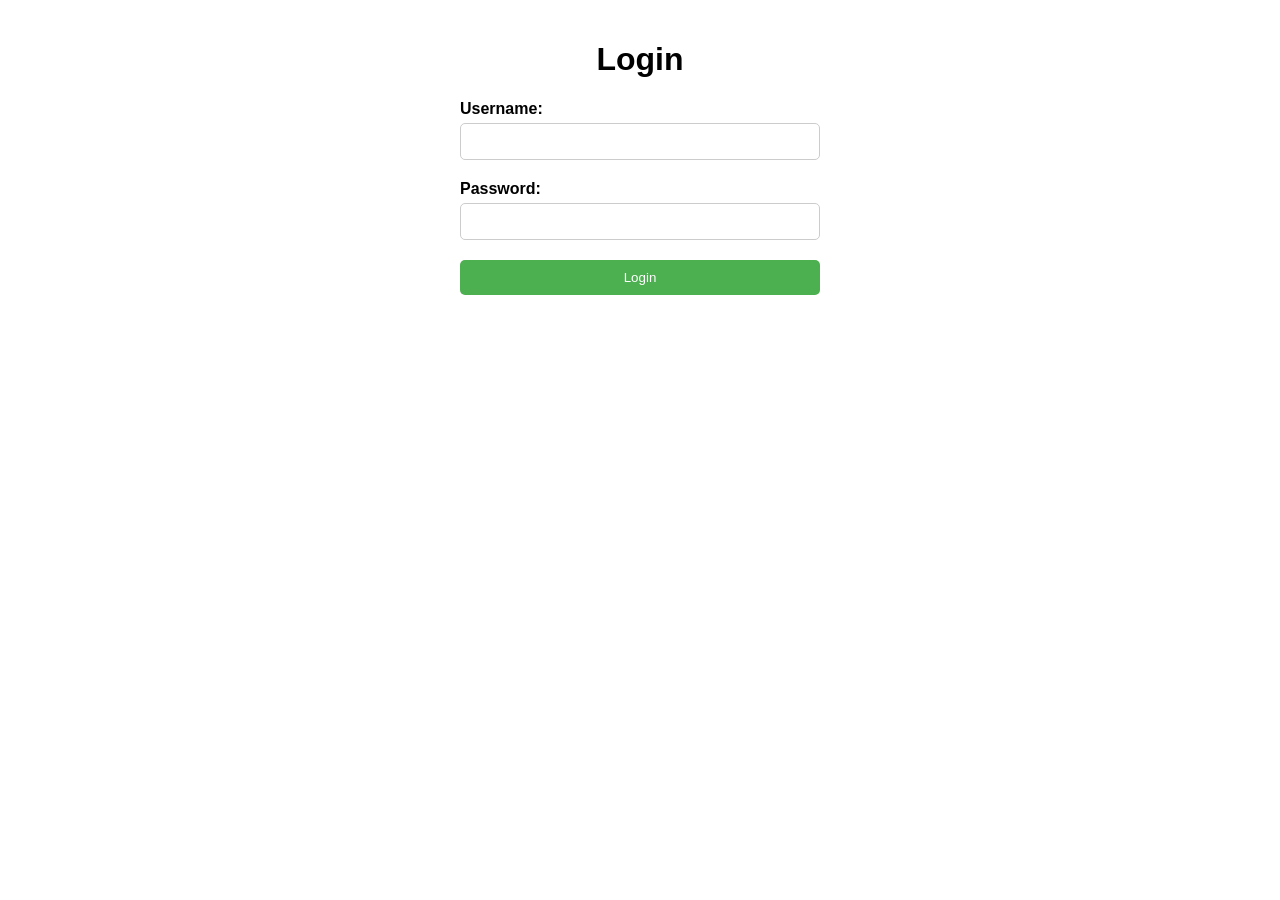
<file: 10/index.html>
<!DOCTYPE html>
<html>
<head>
  <meta name="viewport" content="width=device-width, initial-scale=1">
  <style>
    * {
      box-sizing: border-box;
    }
    
    body {
      font-family: Arial, sans-serif;
      margin: 0;
      padding: 0;
    }
    
    .container {
      max-width: 400px;
      margin: 0 auto;
      padding: 20px;
    }
    
    h1 {
      text-align: center;
    }
    
    .form-group {
      margin-bottom: 20px;
    }
    
    .form-group label {
      display: block;
      margin-bottom: 5px;
      font-weight: bold;
    }
    
    .form-group input {
      width: 100%;
      padding: 10px;
      border-radius: 5px;
      border: 1px solid #ccc;
    }
    
    .error-message {
      color: red;
      margin-top: 5px;
    }
    
    .submit-button {
      width: 100%;
      padding: 10px;
      background-color: #4CAF50;
      color: #fff;
      border: none;
      border-radius: 5px;
      cursor: pointer;
    }
    
    .submit-button:hover {
      background-color: #45a049;
    }
  </style>
</head>
<body>
  <div class="container">
    <h1>Login</h1>
    
    <form onsubmit="return validateForm()">
      <div class="form-group">
        <label for="username">Username:</label>
        <input type="text" id="username" name="username" required>
        <div class="error-message" id="username-error"></div>
      </div>
      
      <div class="form-group">
        <label for="password">Password:</label>
        <input type="password" id="password" name="password" required>
        <div class="error-message" id="password-error"></div>
      </div>
      
      <button type="submit" class="submit-button">Login</button>
    </form>
  </div>

  <script>
    function validateForm() {
      const usernameInput = document.getElementById("username");
      const passwordInput = document.getElementById("password");
      const usernameError = document.getElementById("username-error");
      const passwordError = document.getElementById("password-error");
      const usernameRegex = /^(?=.*[a-z])(?=.*[A-Z])(?=.*\d)(?=.*[!@#$%^&*])[A-Za-z\d!@#$%^&*]{8,}$/;
      const passwordRegex = /^(?=.*[A-Z])(?=.*\d)(?=.*[!@#$%^&*])[A-Za-z\d!@#$%^&*]{8,}$/;
      
      usernameError.textContent = "";
      passwordError.textContent = "";
      
      if (!usernameRegex.test(usernameInput.value)) {
        usernameError.textContent = "Username should contain at least one uppercase letter, one lowercase letter, one special character, one number, and be at least 8 characters long.";
        return false;
      }
      
      if (!passwordRegex.test(passwordInput.value)) {
        passwordError.textContent = "Password should contain at least one uppercase letter, one special character, and be at least 8 characters long.";
        return false;
      }
      
      return true;
    }
  </script>
</body>
</html>
</file>
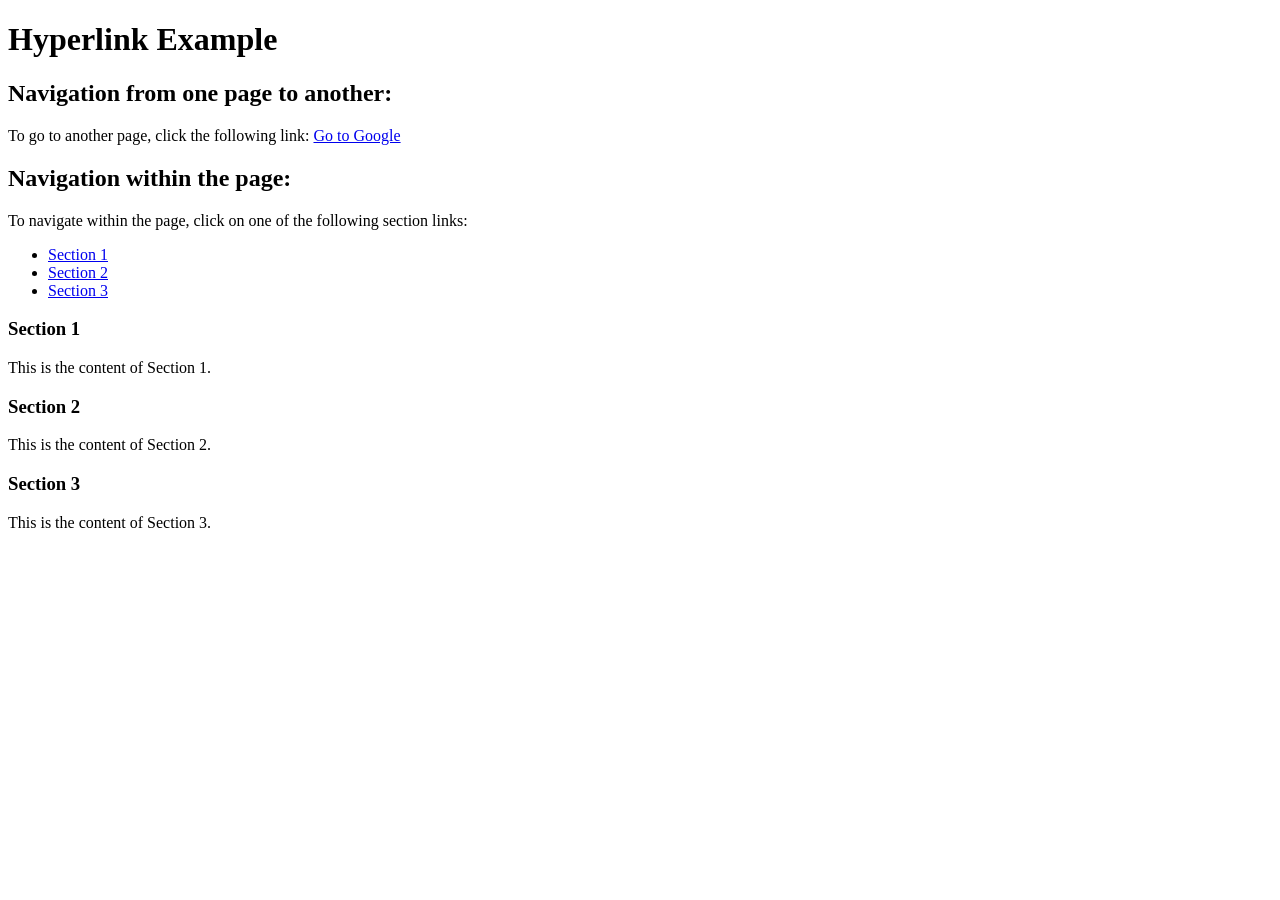
<file: 11/index.html>
<!DOCTYPE html>
<html>
<head>
  <title>Hyperlink Example</title>
</head>
<body>
  <h1>Hyperlink Example</h1>

  <h2>Navigation from one page to another:</h2>
  <p>To go to another page, click the following link: <a href="https://www.google.com/">Go to Google</a></p>

  <h2>Navigation within the page:</h2>
  <p>To navigate within the page, click on one of the following section links:</p>
  <ul>
    <li><a href="#section1">Section 1</a></li>
    <li><a href="#section2">Section 2</a></li>
    <li><a href="#section3">Section 3</a></li>
  </ul>

  <h3 id="section1">Section 1</h3>
  <p>This is the content of Section 1.</p>

  <h3 id="section2">Section 2</h3>
  <p>This is the content of Section 2.</p>

  <h3 id="section3">Section 3</h3>
  <p>This is the content of Section 3.</p>
</body>
</html>
</file>
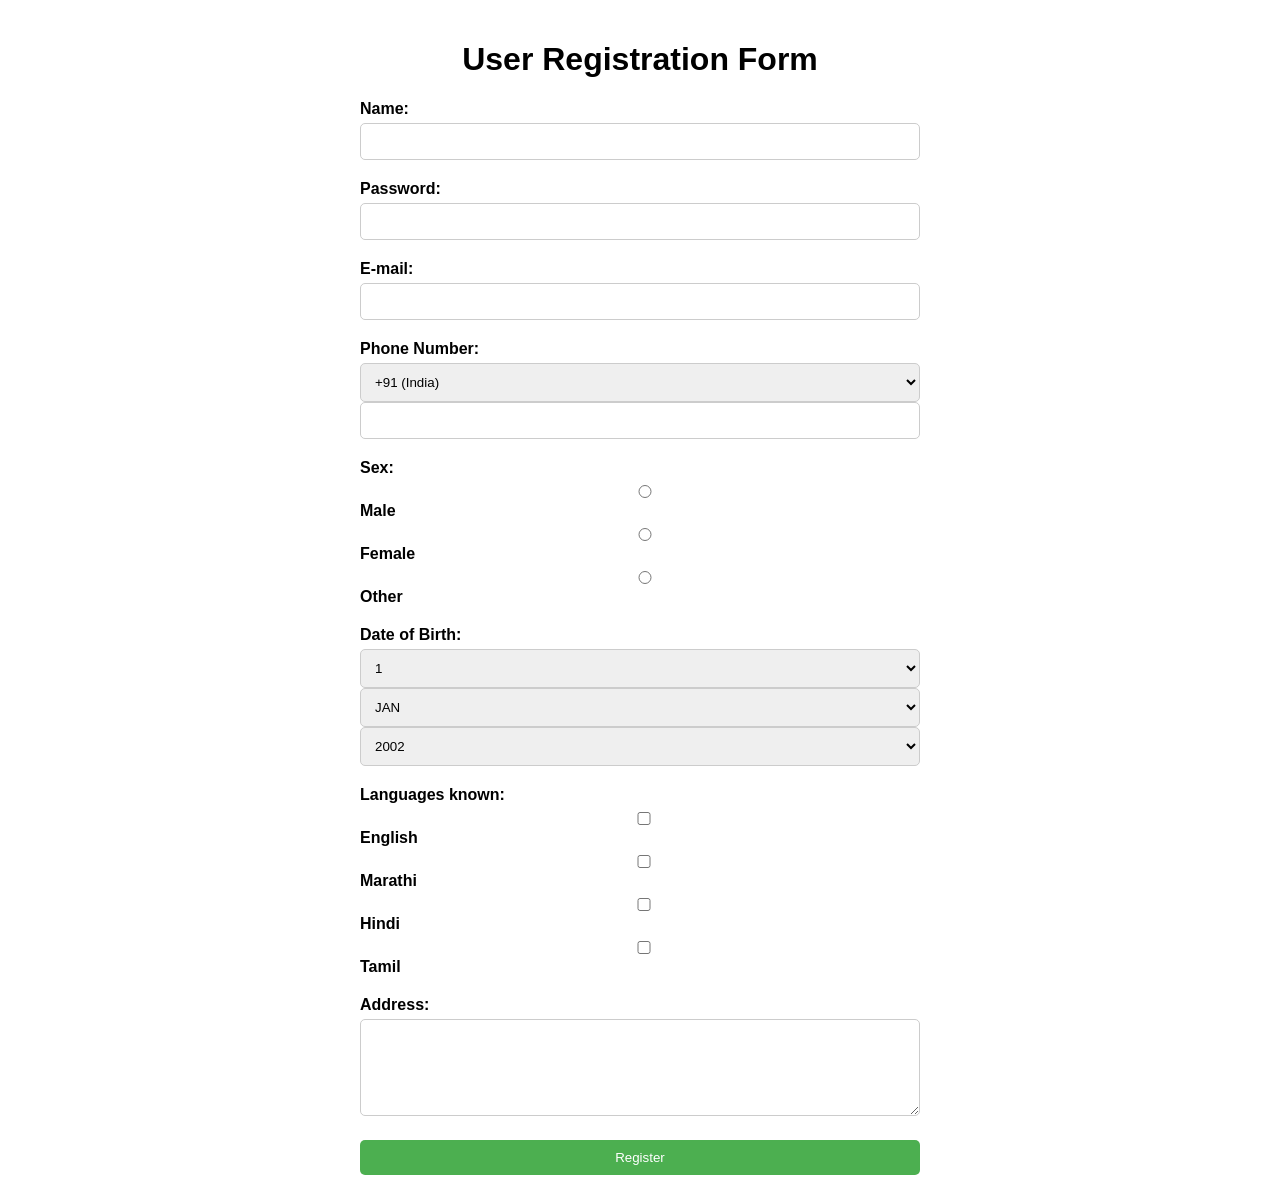
<file: 12/index.html>
<!DOCTYPE html>
<html>
<head>
  <meta name="viewport" content="width=device-width, initial-scale=1">
  <style>
    * {
      box-sizing: border-box;
    }
    
    body {
      font-family: Arial, sans-serif;
      margin: 0;
      padding: 0;
    }
    
    .container {
      max-width: 600px;
      margin: 0 auto;
      padding: 20px;
    }
    
    h1 {
      text-align: center;
    }
    
    .form-group {
      margin-bottom: 20px;
    }
    
    .form-group label {
      display: block;
      margin-bottom: 5px;
      font-weight: bold;
    }
    
    .form-group input,
    .form-group select,
    .form-group textarea {
      width: 100%;
      padding: 10px;
      border-radius: 5px;
      border: 1px solid #ccc;
    }
    
    .form-group textarea {
      resize: vertical;
    }
    
    .submit-button {
      width: 100%;
      padding: 10px;
      background-color: #4CAF50;
      color: #fff;
      border: none;
      border-radius: 5px;
      cursor: pointer;
    }
    
    .submit-button:hover {
      background-color: #45a049;
    }
  </style>
</head>
<body>
  <div class="container">
    <h1>User Registration Form</h1>
    
    <form>
      <div class="form-group">
        <label for="name">Name:</label>
        <input type="text" id="name" name="name" required>
      </div>
      
      <div class="form-group">
        <label for="password">Password:</label>
        <input type="password" id="password" name="password" required>
      </div>
      
      <div class="form-group">
        <label for="email">E-mail:</label>
        <input type="email" id="email" name="email" required>
      </div>
      
      <div class="form-group">
        <label for="phone">Phone Number:</label>
        <select id="country-code" name="country-code">
          <option value="+91">+91 (India)</option>
          
        </select>
        <input type="tel" id="phone" name="phone" pattern="[0-9]{10}" maxlength="10" required>
      </div>
      
      <div class="form-group">
        <label>Sex:</label>
        <label><input type="radio" name="sex" value="male"> Male</label>
        <label><input type="radio" name="sex" value="female"> Female</label>
        <label><input type="radio" name="sex" value="other"> Other</label>
      </div>
      
      <div class="form-group">
        <label for="dob">Date of Birth:</label>
        <select id="dob-day" name="dob-day">
          <option value="">1</option>
          <option value="">2</option>
          <option value="">3</option>
          <option value="">4</option>
          <option value="">5</option>
          <option value="">6</option>
          <option value="">7</option>
          <option value="">8</option>
          <option value="">9</option>
          <option value="">10</option>
          <option value="">11</option>
          <option value="">12</option>
          <option value="">13</option>
          <option value="">14</option>
          <option value="">15</option>
          <option value="">16</option>
          <option value="">17</option>
          <option value="">18</option>
          <option value="">19</option>
          <option value="">20</option>
          <option value="">21</option>
          <option value="">22</option>
          <option value="">23</option>
          <option value="">24</option>
          <option value="">25</option>
          <option value="">26</option>
          <option value="">27</option>
          <option value="">28</option>
          <option value="">29</option>
          <option value="">30</option>
          <option value="">31</option>

        </select>
        <select id="dob-month" name="dob-month">
          <option value="">JAN</option>
          <option value="">FEB</option>
          <option value="">MAR</option>
          <option value="">APR</option>
          <option value="">MAY</option>
          <option value="">JUN</option>
          <option value="">JUL</option>
          <option value="">AUG</option>
          <option value="">SEP</option>
          <option value="">OCT</option>
          <option value="">NOV</option>
          <option value="">DEC</option>
        </select>
        <select id="dob-year" name="dob-year">
          <option value="">2002</option>
          <option value="">2003</option>
          <option value="">2004</option>
          <option value="">2005</option>
          <option value="">2006</option>
          <option value="">2007</option>
          <option value="">2008</option>
          <option value="">2009</option>
          <option value="">2010</option>
          <option value="">2011</option>
          <option value="">2012</option>
          <option value="">2013</option>
          <option value="">2014</option>
          <option value="">2015</option>
          <option value="">2016</option>
          <option value="">2017</option>
          <option value="">2018</option>
          <option value="">2019</option>
          
        </select>
      </div>
      
      <div class="form-group">
        <label>Languages known:</label>
        <label><input type="checkbox" name="language" value="english"> English</label>
        <label><input type="checkbox" name="language" value="marathi"> Marathi</label>
        <label><input type="checkbox" name="language" value="hindi"> Hindi</label>
        <label><input type="checkbox" name="language" value="tamil"> Tamil</label>
      </div>
      
      <div class="form-group">
        <label for="address">Address:</label>
        <textarea id="address" name="address" rows="5" required></textarea>
      </div>
      
      <button type="submit" class="submit-button">Register</button>
    </form>
  </div>
</body>
</html>
</file>
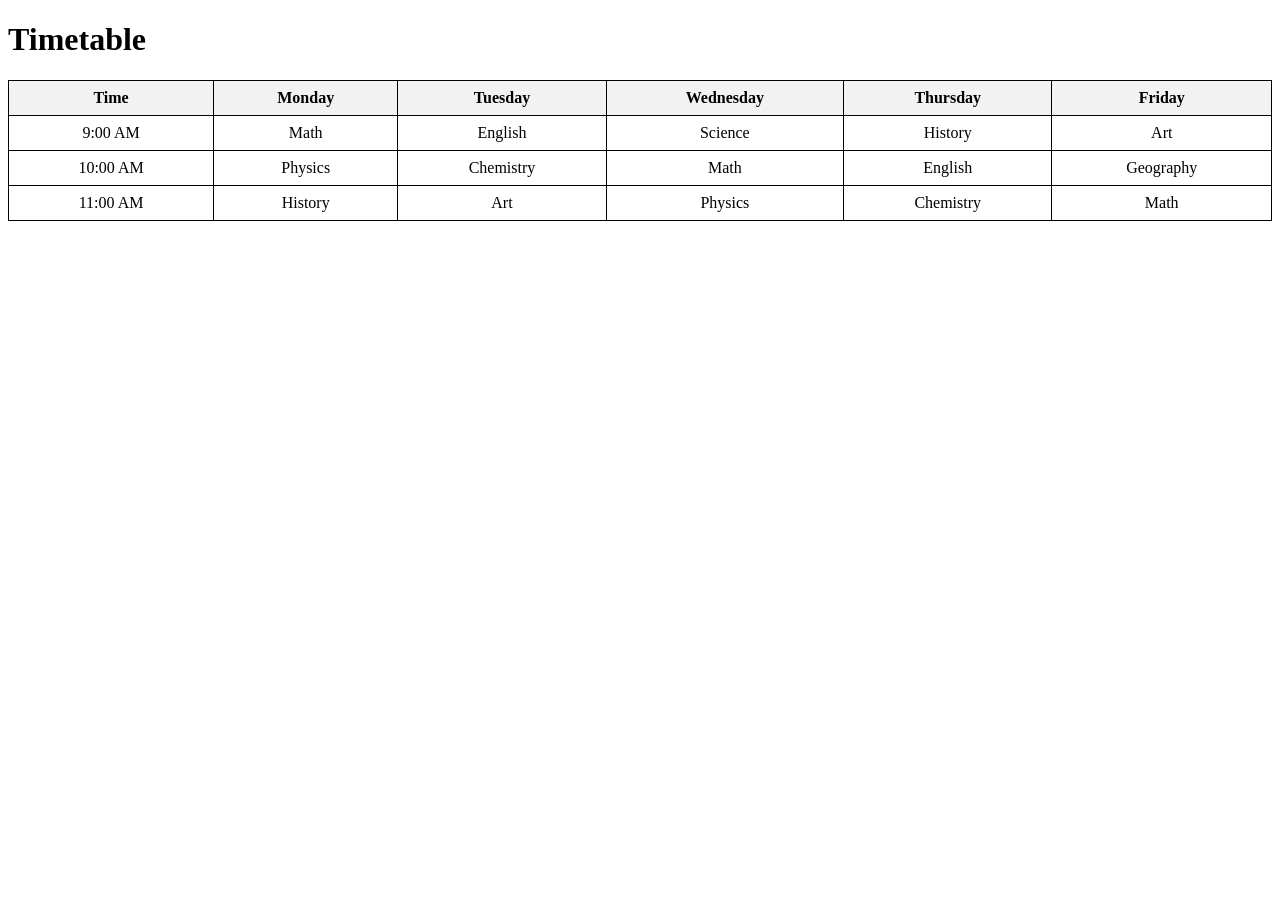
<file: 14/index.html>
<!DOCTYPE html>
<html>
<head>
  <title>Timetable</title>
  <style>
    table {
      width: 100%;
      border-collapse: collapse;
    }

    th, td {
      border: 1px solid black;
      padding: 8px;
      text-align: center;
    }

    th {
      background-color: #f2f2f2;
    }
  </style>
</head>
<body>
  <h1>Timetable</h1>

  <table>
    <tr>
      <th>Time</th>
      <th>Monday</th>
      <th>Tuesday</th>
      <th>Wednesday</th>
      <th>Thursday</th>
      <th>Friday</th>
    </tr>
    <tr>
      <td>9:00 AM</td>
      <td>Math</td>
      <td>English</td>
      <td>Science</td>
      <td>History</td>
      <td>Art</td>
    </tr>
    <tr>
      <td>10:00 AM</td>
      <td>Physics</td>
      <td>Chemistry</td>
      <td>Math</td>
      <td>English</td>
      <td>Geography</td>
    </tr>
    <tr>
      <td>11:00 AM</td>
      <td>History</td>
      <td>Art</td>
      <td>Physics</td>
      <td>Chemistry</td>
      <td>Math</td>
    </tr>
    <!-- Add more rows for additional timeslots -->
  </table>
</body>
</html>
</file>
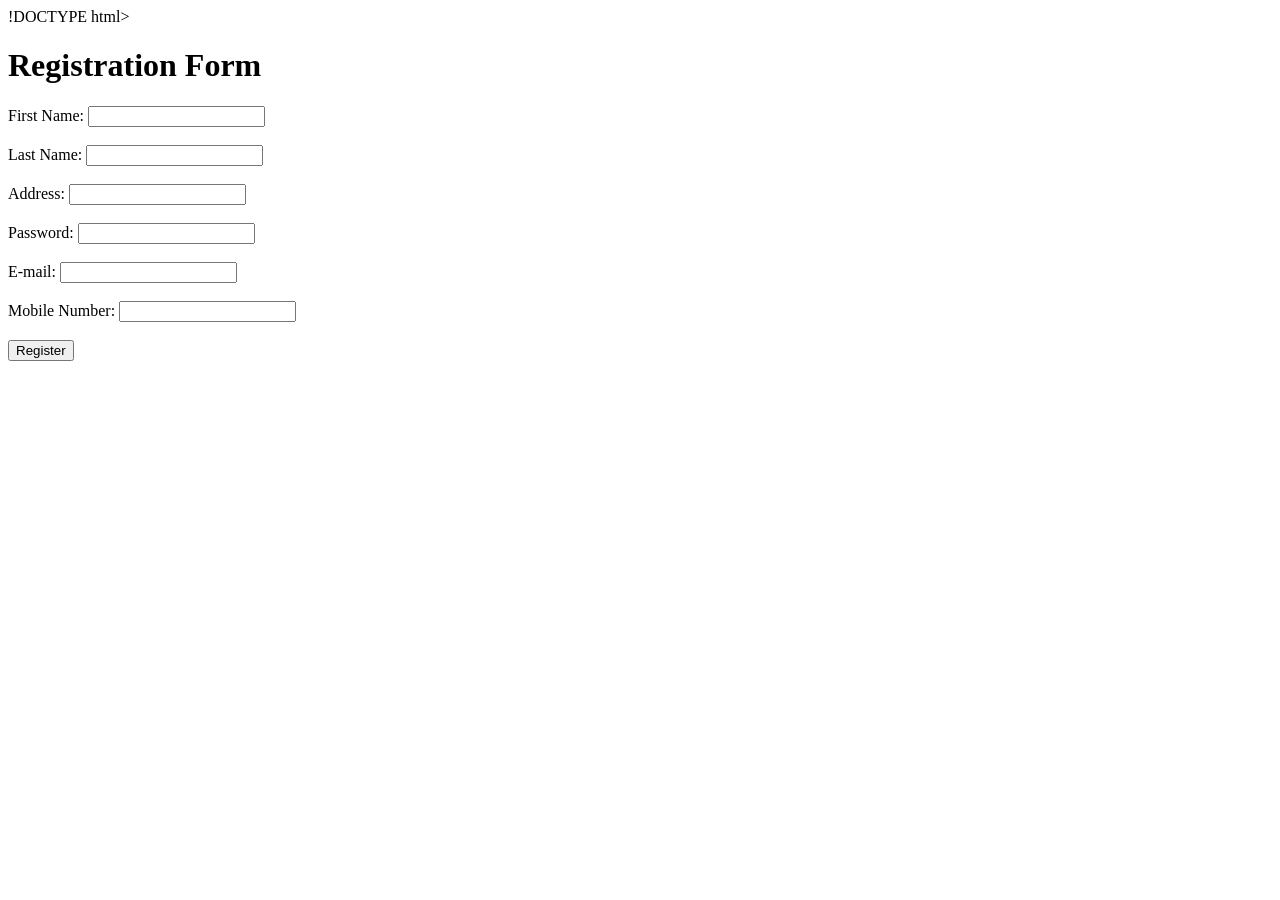
<file: 15/index.html>
!DOCTYPE html>
<html>
<head>
  <title>Registration Form</title>
  <script src="validation.js"></script>
</head>
<body>
  <h1>Registration Form</h1>
  <form id="registrationForm" onsubmit="return validateForm()">
    <label for="firstName">First Name:</label>
    <input type="text" id="firstName" name="firstName" required><br>
    <span id="firstNameError" class="error"></span><br>

    <label for="lastName">Last Name:</label>
    <input type="text" id="lastName" name="lastName" required><br>
    <span id="lastNameError" class="error"></span><br>

    <label for="address">Address:</label>
    <input type="text" id="address" name="address" required><br>
    <span id="addressError" class="error"></span><br>

    <label for="password">Password:</label>
    <input type="password" id="password" name="password" required><br>
    <span id="passwordError" class="error"></span><br>

    <label for="email">E-mail:</label>
    <input type="email" id="email" name="email" required><br>
    <span id="emailError" class="error"></span><br>

    <label for="mobile">Mobile Number:</label>
    <input type="tel" id="mobile" name="mobile" required><br>
    <span id="mobileError" class="error"></span><br>

    <input type="submit" value="Register">
  </form>
</body>
</html>
</file>
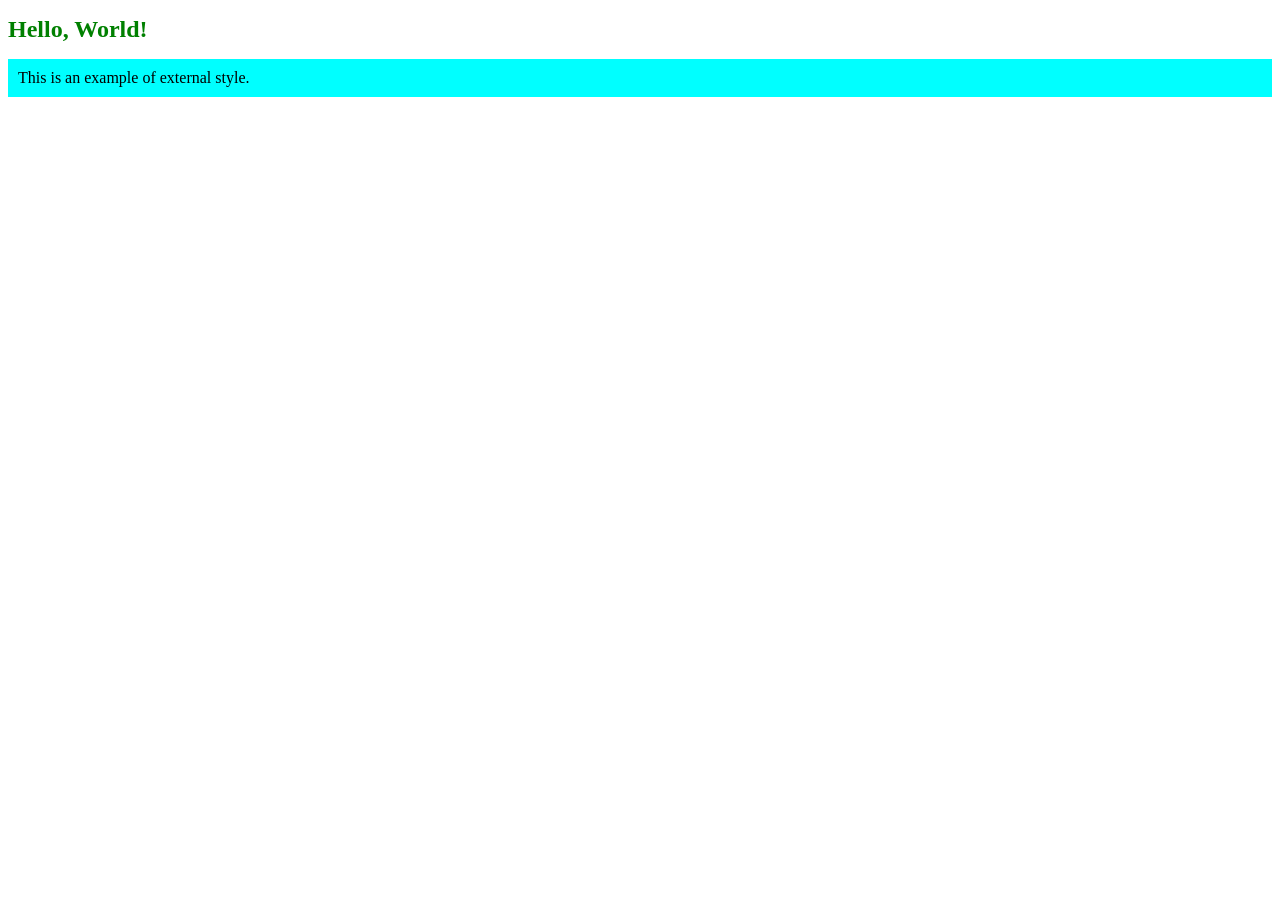
<file: 2/index.html>
<!DOCTYPE html>
<html>
<head>
  <title>External Style Sheet</title>
  <link rel="stylesheet" type="text/css" href="index.css">
</head>
<body>
  <h1>Hello, World!</h1>
  <p>This is an example of external style.</p>
</body>
</html>
</file>
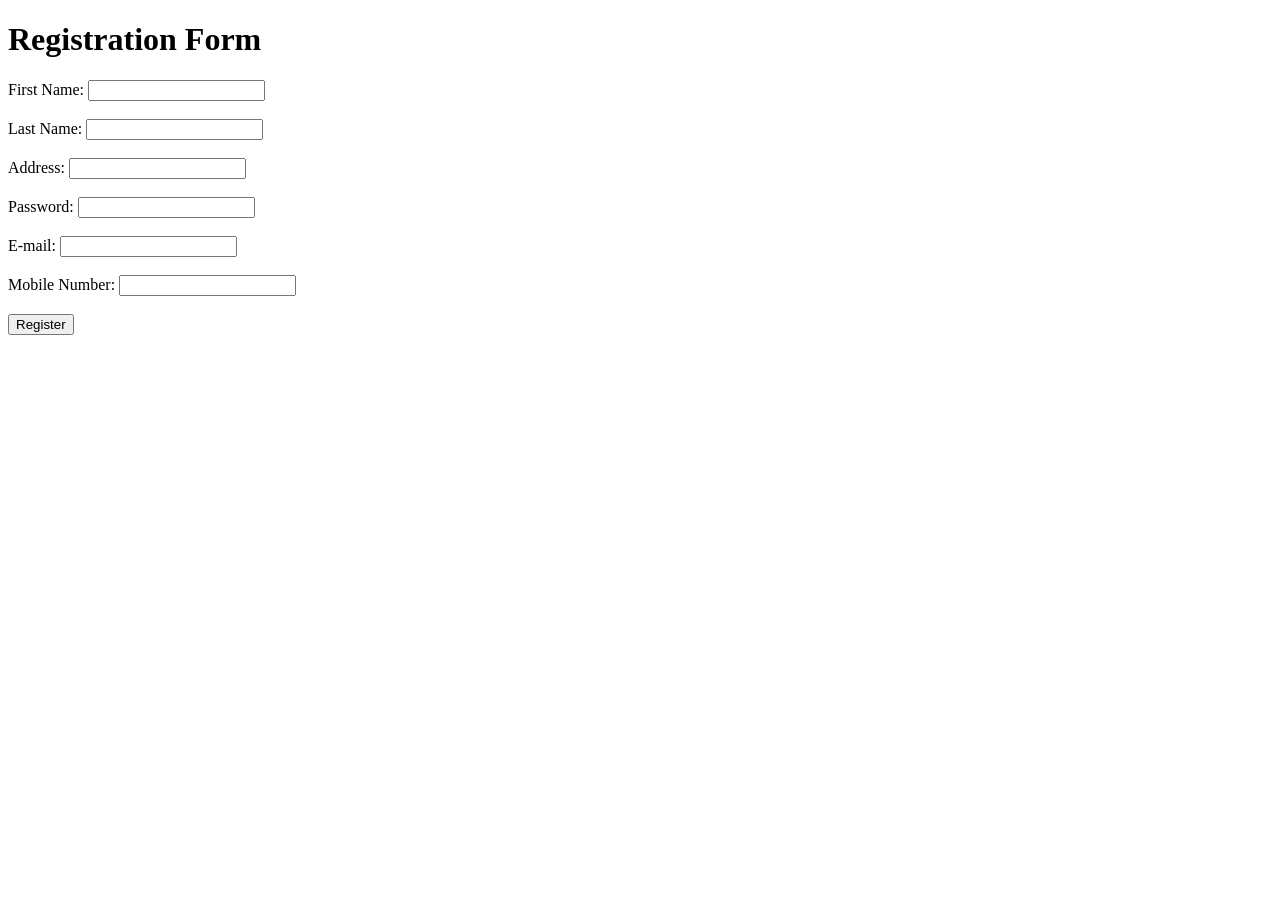
<file: 9/index.html>
<!DOCTYPE html>
<html>
<head>
  <title>Registration Form</title>
  <script src="validation.js"></script>
</head>
<body>
  <h1>Registration Form</h1>
  <form id="registrationForm" onsubmit="return validateForm()">
    <label for="firstName">First Name:</label>
    <input type="text" id="firstName" name="firstName" required><br>
    <span id="firstNameError" class="error"></span><br>

    <label for="lastName">Last Name:</label>
    <input type="text" id="lastName" name="lastName" required><br>
    <span id="lastNameError" class="error"></span><br>

    <label for="address">Address:</label>
    <input type="text" id="address" name="address" required><br>
    <span id="addressError" class="error"></span><br>

    <label for="password">Password:</label>
    <input type="password" id="password" name="password" required><br>
    <span id="passwordError" class="error"></span><br>

    <label for="email">E-mail:</label>
    <input type="email" id="email" name="email" required><br>
    <span id="emailError" class="error"></span><br>

    <label for="mobile">Mobile Number:</label>
    <input type="tel" id="mobile" name="mobile" required><br>
    <span id="mobileError" class="error"></span><br>

    <input type="submit" value="Register">
  </form>
</body>
</html>
</file>
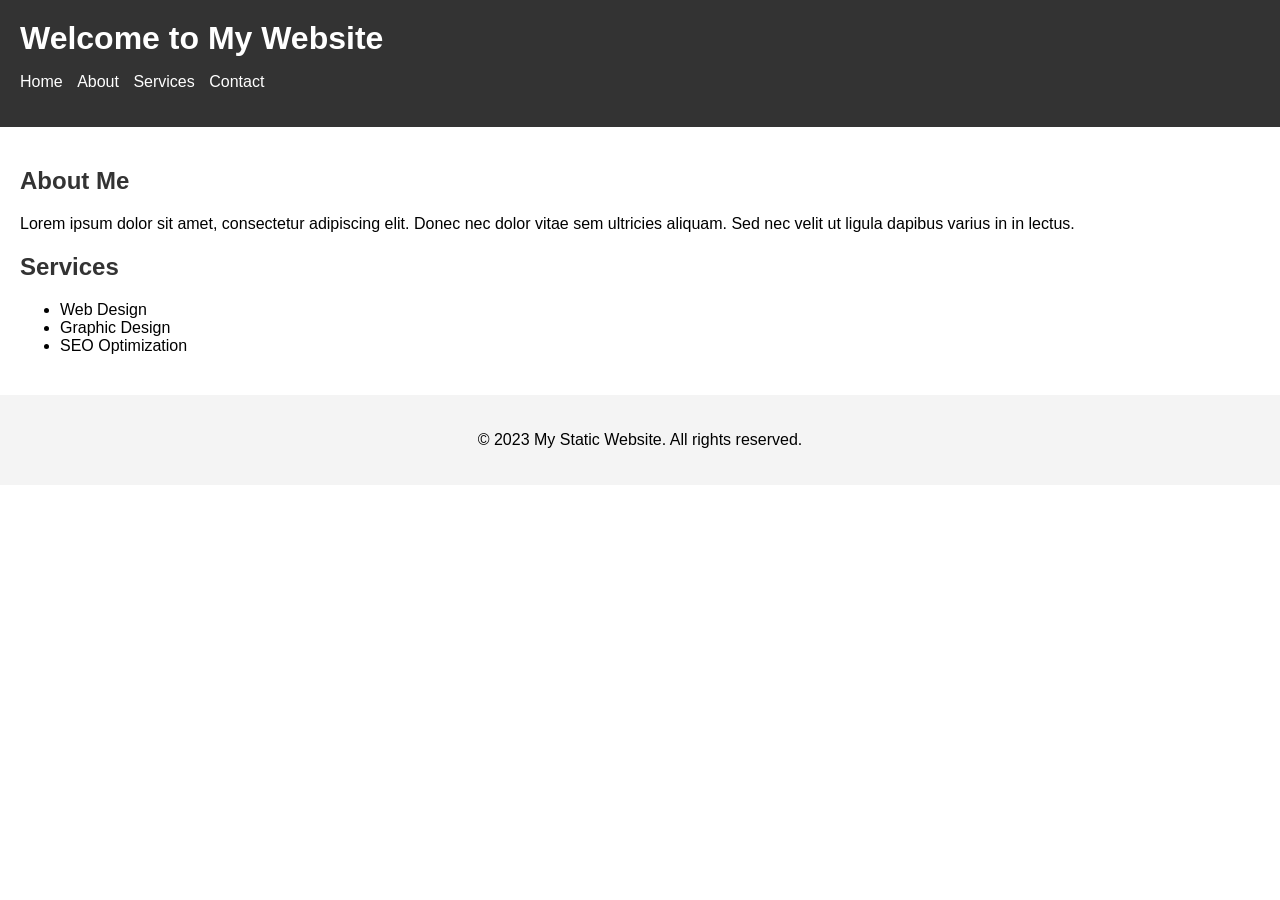
<file: 5/public/index.html>
<!DOCTYPE html>
<html lang="en">
<head>
  <meta charset="UTF-8">
  <meta name="viewport" content="width=device-width, initial-scale=1.0">
  <title>My Static Website</title>
  <link rel="stylesheet" href="style.css">
</head>
<body>
  <header>
    <h1>Welcome to My Website</h1>
    <nav>
      <ul>
        <li><a href="#">Home</a></li>
        <li><a href="#">About</a></li>
        <li><a href="#">Services</a></li>
        <li><a href="#">Contact</a></li>
      </ul>
    </nav>
  </header>
  
  <main>
    <section>
      <h2>About Me</h2>
      <p>Lorem ipsum dolor sit amet, consectetur adipiscing elit. Donec nec dolor vitae sem ultricies aliquam. Sed nec velit ut ligula dapibus varius in in lectus.</p>
    </section>
    
    <section>
      <h2>Services</h2>
      <ul>
        <li>Web Design</li>
        <li>Graphic Design</li>
        <li>SEO Optimization</li>
      </ul>
    </section>
  </main>
  
  <footer>
    <p>&copy; 2023 My Static Website. All rights reserved.</p>
  </footer>
</body>
</html>
</file>
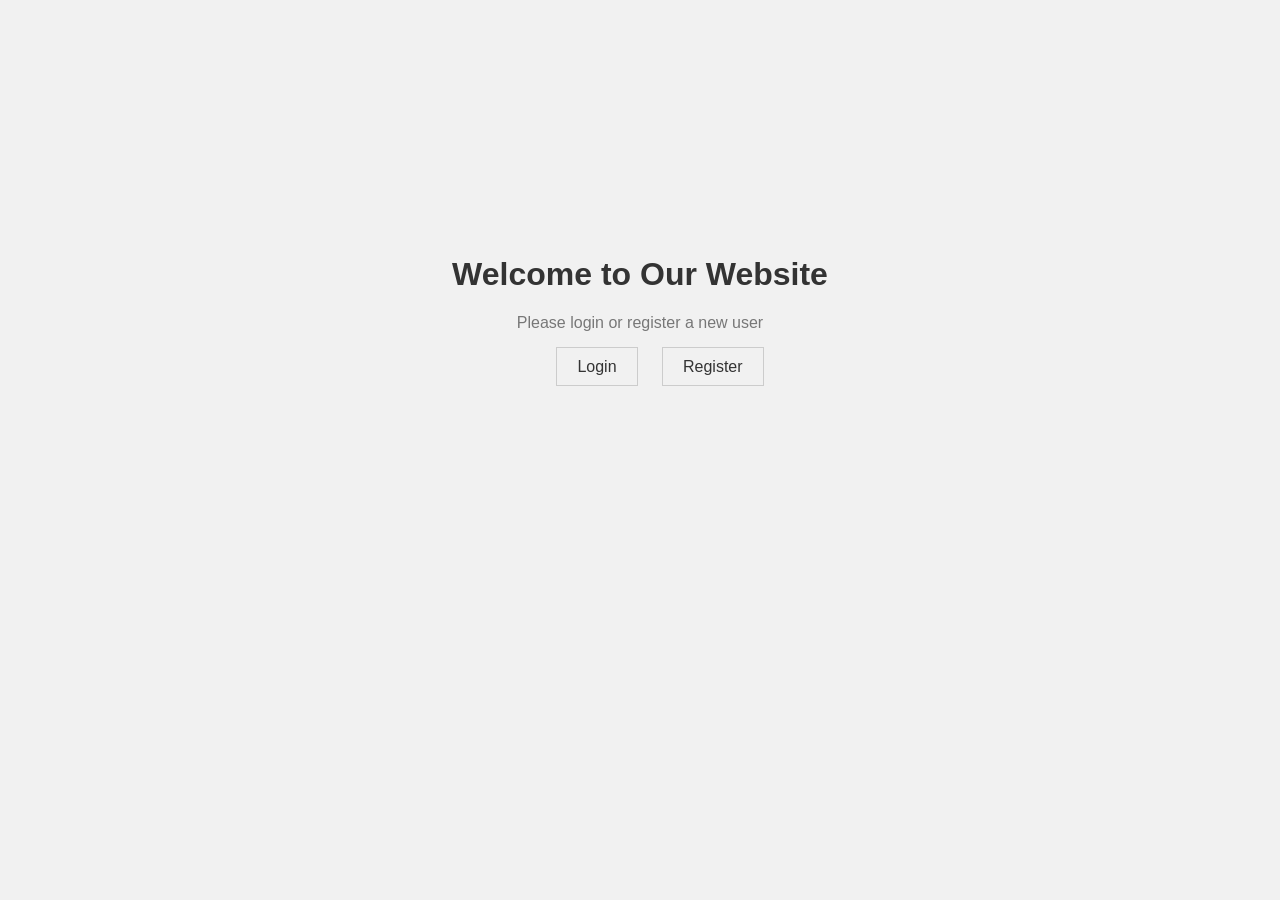
<file: 1/home.html>
<!DOCTYPE html>
<html>
<head>
  <title>Home Page</title>
  <style>
    body {
      font-family: Arial, sans-serif;
      background-color: #f1f1f1;
      margin: 0;
      padding: 0;
    }
    .container {
      
      margin-top: 20%;
      text-align: center;

    }
    h1 {
      text-align: center;
      color: #333;
    }
    p {
      text-align: center;
      color: #777;
    }
    
    li {
      display: inline-block;
      margin: 10px;
    }
    a {
      text-decoration: none;
      color: #333;
      padding: 10px 20px;
      border: 1px solid #ccc;
    }
    a:hover {
      background-color: #00e100;
      color: #ffffff;
    }
  </style>
</head>
<body>
  <div class="container">
    <h1>Welcome to Our Website</h1>
    <p>Please login or register a new user</p>
    <ul>
      <li><a href="login.html">Login</a></li>
      <li><a href="register.html">Register</a></li>
    </ul>
  </div>
</body>
</html>
</file>
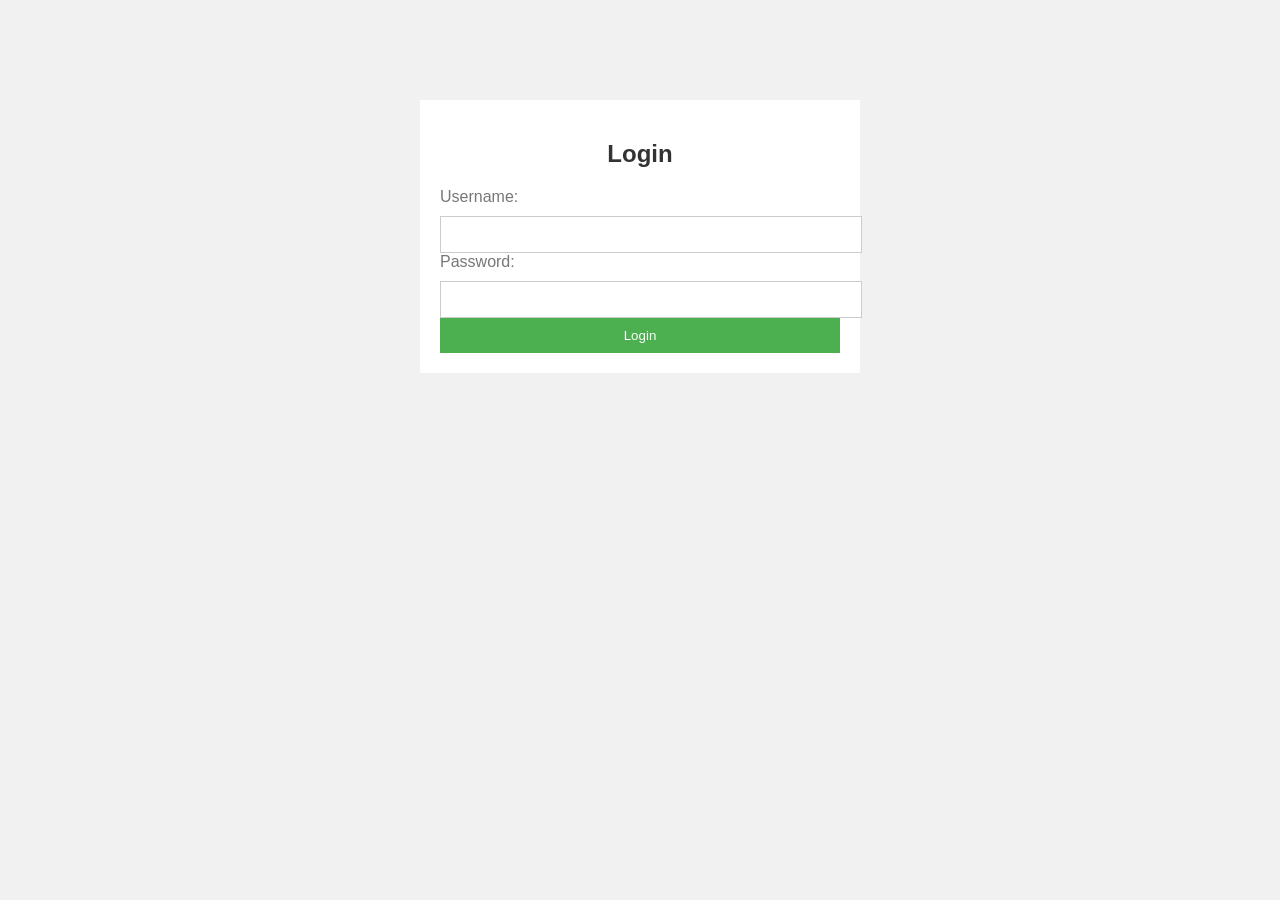
<file: 1/login.html>
<!DOCTYPE html>
<html>
<head>
  <title>Login Page</title>
  <style>
    body {
      font-family: Arial, sans-serif;
      background-color: #f1f1f1;
      margin: 0;
      padding: 0;
    }
    .container {
      max-width: 400px;
      margin: 100px auto;
      background-color: #fff;
      padding: 20px;
    }
    h2 {
      text-align: center;
      color: #333;
    }
    label {
      display: block;
      margin-bottom: 10px;
      color: #777;
    }
    input[type="text"],
    input[type="password"] {
      width: 100%;
      padding: 10px;
      border: 1px solid #ccc;
    }
    button {
      width: 100%;
      padding: 10px;
      background-color: #4CAF50;
      color: #fff;
      border: none;

    }
    button:hover {
      background-color: #45a049;
    }
  </style>
</head>
<body>
  <div class="container">
    <h2>Login</h2>
    <form>
      <label for="username">Username:</label>
      <input type="text" id="username" name="username" required>
      
      <label for="password">Password:</label>
      <input type="password" id="password" name="password" required>
      
      <button type="submit">Login</button>
    </form>
  </div>
</body>
</html>
</file>
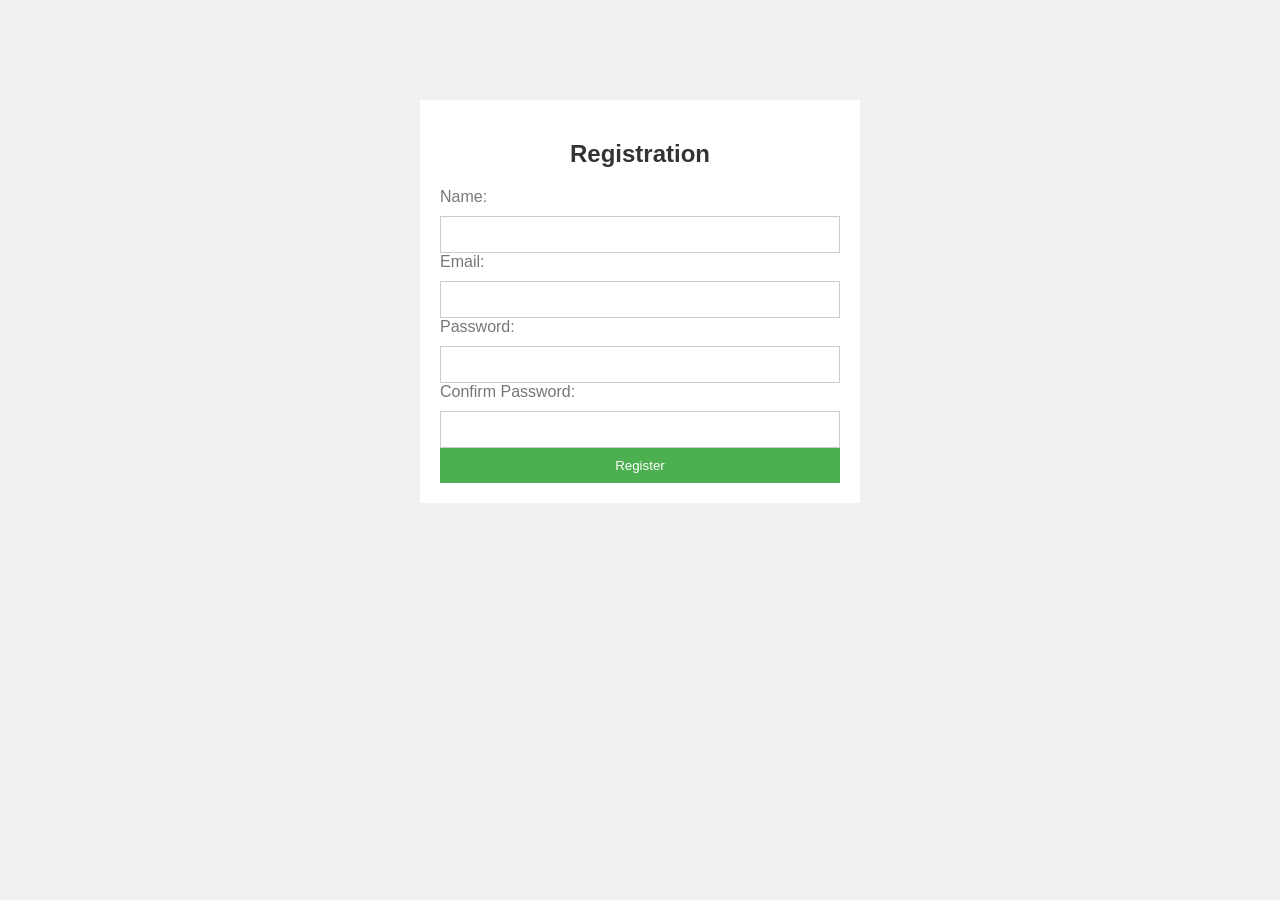
<file: 1/register.html>
<!DOCTYPE html>
<html>
<head>
  <title>Registration Page</title>
  <style>
    body {
      font-family: Arial, sans-serif;
      background-color: #f1f1f1;
      margin: 0;
      padding: 0;
    }
    .container {
      max-width: 400px;
      margin: 100px auto;
      background-color: #fff;
      padding: 20px;
    }
    h2 {
      text-align: center;
      color: #333;
    }
    label {
      display: block;
      margin-bottom: 10px;
      color: #777;
    }
    input[type="text"],
    input[type="password"],
    input[type="email"] {
      width: 100%;
      padding: 10px;
      border: 1px solid #ccc;
      box-sizing: border-box;
    }
    button {
      width: 100%;
      padding: 10px;
      background-color: #4CAF50;
      color: #fff;
      border: none;
    }
    button:hover {
      background-color: #45a049;
    }
  </style>
</head>
<body>
  <div class="container">
    <h2>Registration</h2>
    <form>
      <label for="name">Name:</label>
      <input type="text" id="name" name="name" required>
      
      <label for="email">Email:</label>
      <input type="email" id="email" name="email" required>
      
      <label for="password">Password:</label>
      <input type="password" id="password" name="password" required>
      
      <label for="confirm-password">Confirm Password:</label>
      <input type="password" id="confirm-password" name="confirm-password" required>
      
      <button type="submit">Register</button>
    </form>
  </div>
</body>
</html>
</file>
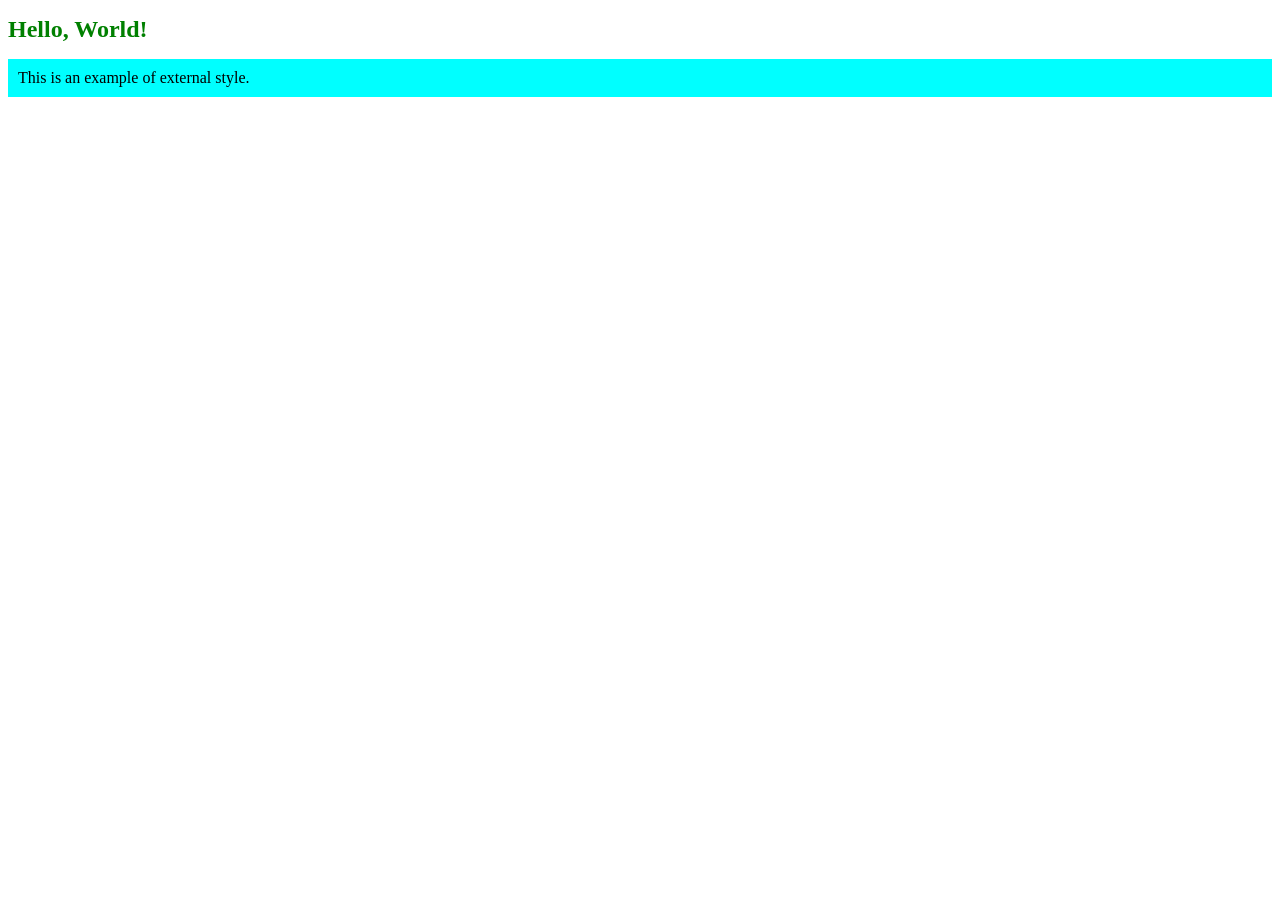
<file: 2/external.html>
<!DOCTYPE html>
<html>
<head>
  <title>External Style Sheet</title>
  <link rel="stylesheet" type="text/css" href="external.css">
</head>
<body>
  <h1>Hello, World!</h1>
  <p>This is an example of external style.</p>
</body>
</html>
</file>
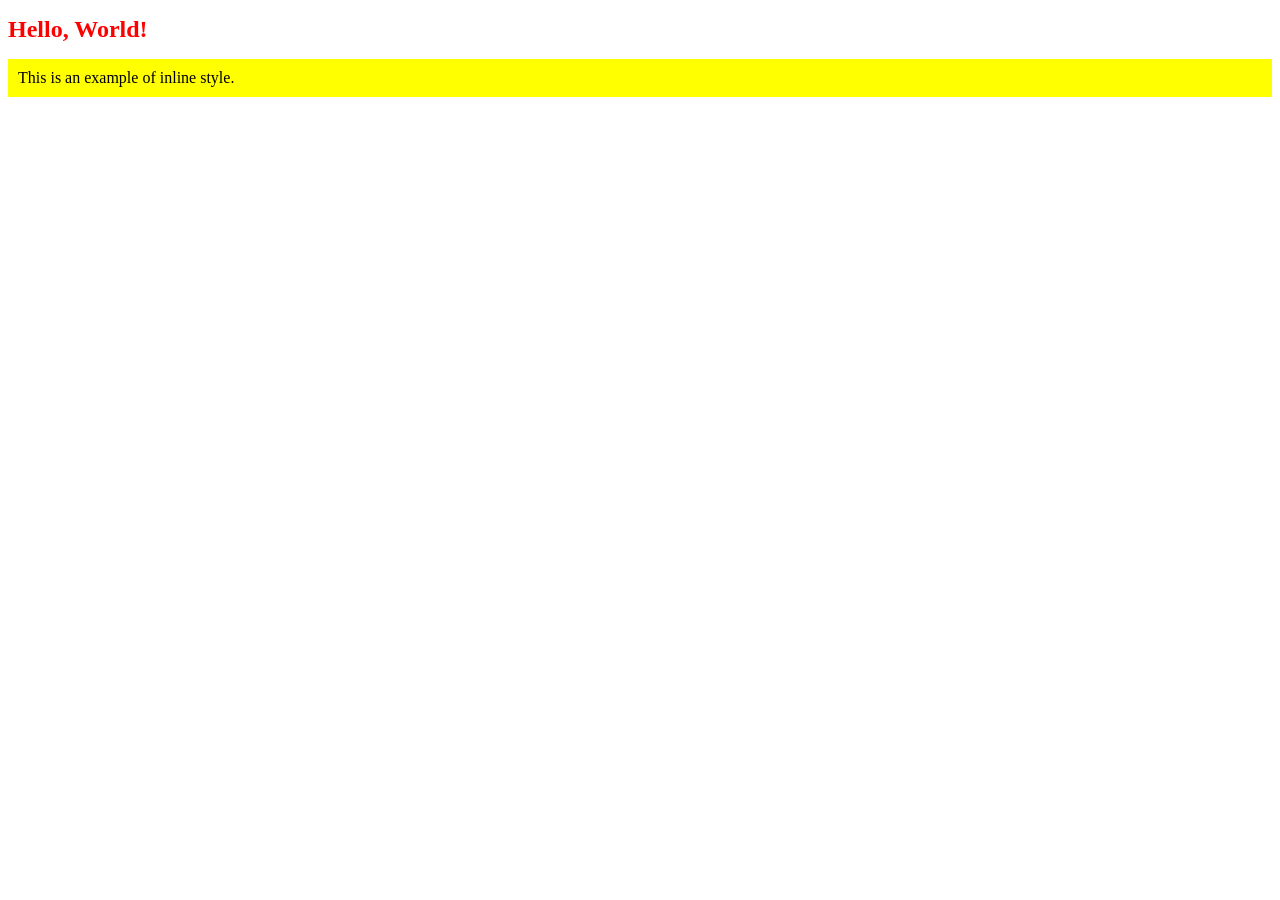
<file: 2/inline.html>
<!DOCTYPE html>
<html>
<head>
  <title>Inline Style Sheet</title>
</head>
<body>
  <h1 style="color: red; font-size: 24px;">Hello, World!</h1>
  <p style="background-color: yellow; padding: 10px;">This is an example of inline style.</p>
</body>
</html>
</file>
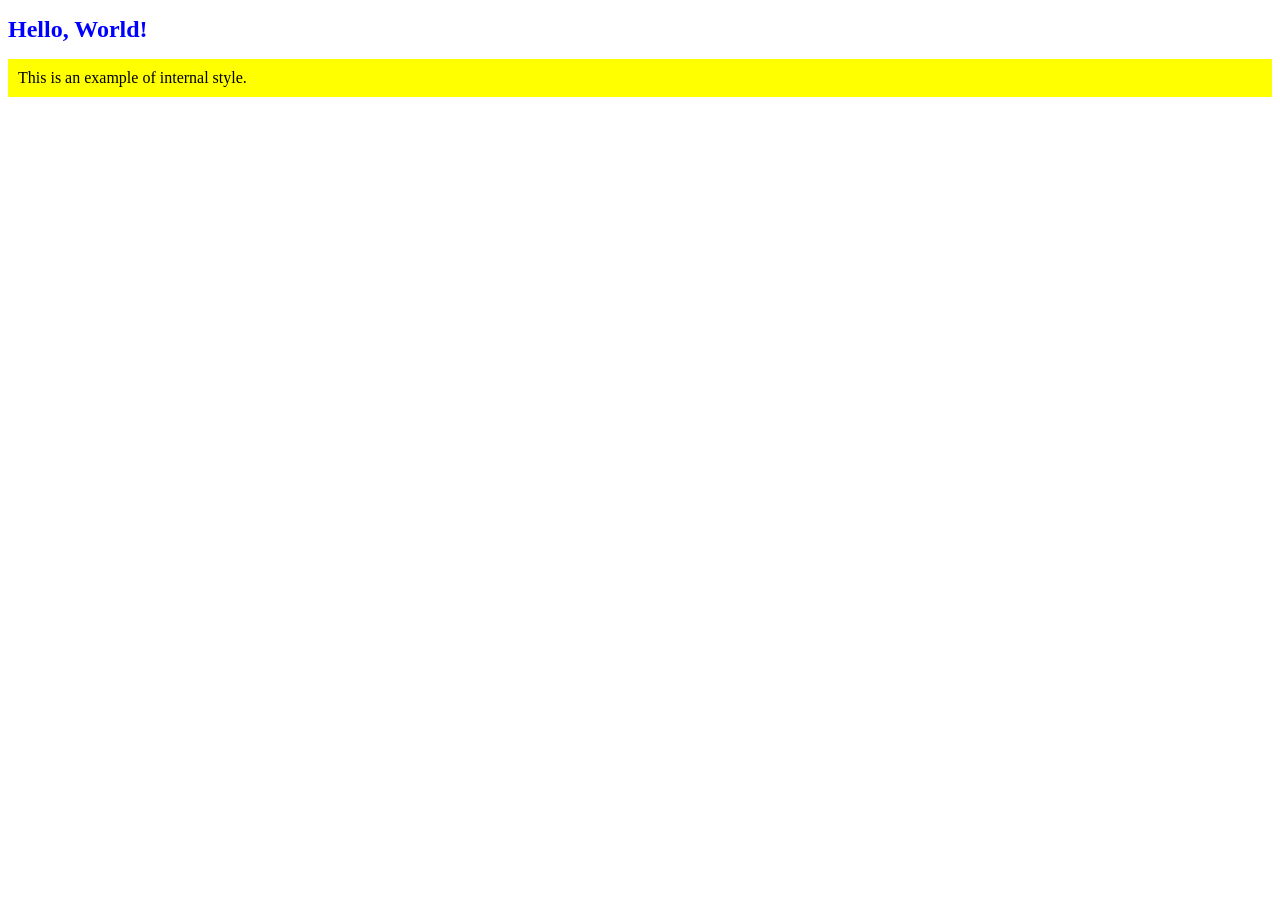
<file: 2/internal.html>
<!DOCTYPE html>
<html>
<head>
  <title>Internal Style Sheet</title>
  <style>
    h1 {
      color: blue;
      font-size: 24px;
    }
    p {
      background-color: yellow;
      padding: 10px;
    }
  </style>
</head>
<body>
  <h1>Hello, World!</h1>
  <p>This is an example of internal style.</p>
</body>
</html>
</file>
<file: 2/index.css>
h1 {
    color: green;
    font-size: 24px;
  }
  p {
    background-color: cyan;
    padding: 10px;
  }
</file>
<file: 5/public/style.css>
/* Global styles */
body {
    font-family: Arial, sans-serif;
    margin: 0;
    padding: 0;
  }
  
  /* Header styles */
  header {
    background-color: #333;
    color: #fff;
    padding: 20px;
  }
  
  h1 {
    margin: 0;
  }
  
  nav ul {
    list-style-type: none;
    padding: 0;
  }
  
  nav ul li {
    display: inline-block;
    margin-right: 10px;
  }
  
  nav ul li a {
    color: #fff;
    text-decoration: none;
  }
  
  /* Main content styles */
  main {
    padding: 20px;
  }
  
  section {
    margin-bottom: 20px;
  }
  
  h2 {
    color: #333;
  }
  
  /* Footer styles */
  footer {
    background-color: #f4f4f4;
    padding: 20px;
    text-align: center;
  }
</file>
<file: 2/external.css>
h1 {
    color: green;
    font-size: 24px;
  }
  p {
    background-color: cyan;
    padding: 10px;
  }
</file>
